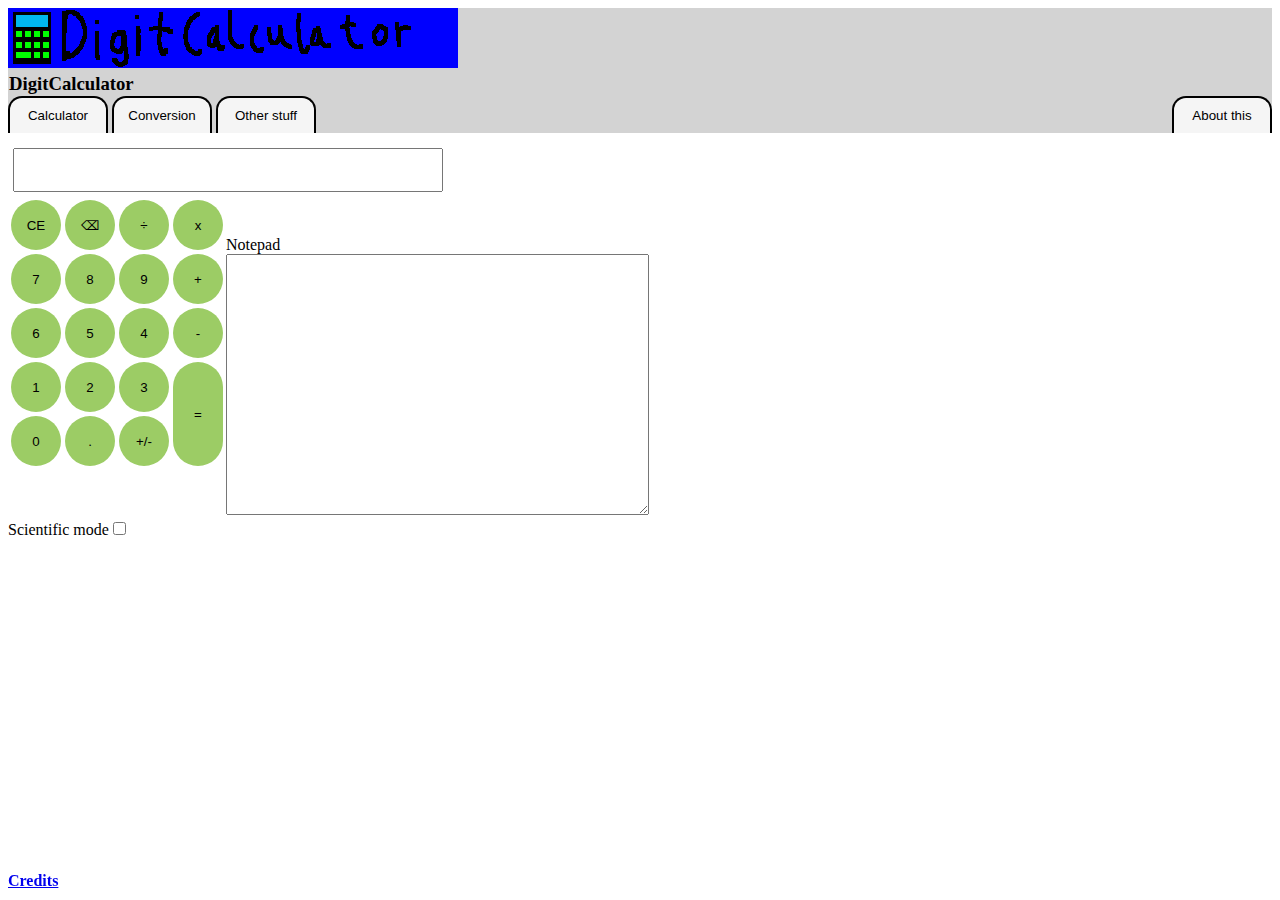
<file: index.html>
<!DOCTYPE html>
<html lang="en-GB">
	<head>
        <link rel="stylesheet" href="style.css">
        <title>DigitCalculator</title>
        <meta charset="UTF-8">
        <meta name="viewport" content="width=device-width, initial-scale=1.0">
        <link rel="icon" type="image/x-icon" href="Images/favicon.ico">
        <script src="script.js"></script>
		</head>
		<body>
		    <div class="tabgroup">
				<div class="top">
			    <img src="Images/Banner.png" width="450" height="60">
			    <h3>DigitCalculator</h3>
			</div>   
			<form>
				<button class="tabs" onclick="window.location.href='https://example.com/calculator'">Calculator</button>
				<button class="tabs" onclick="window.location.href='https://syan212.github.io/DigitCalculator/Conversion/conversion.html'">Conversion</button>
				<button class="tabs" onclick="window.location.href='https://example.com/otherstuff'">Other stuff</button>
				<button class="tabs" onclick="window.location.href='https://example.com/about'" style="float:right">About this</button>
			</form>   
		    </div>
		    <div class="tabcontent" id="calculator">
				<form name="form">
			        <input class="textview" readonly name="textview">
			    </form>
				<div class="base">
				<div class="simple">
				<form>
			        <table>
			            <tr>
		                    <td> <input class ="button" type="button" value="CE" onclick="clean()" > </td>
		                    <td> <input class ="button" type="button" value="⌫" onclick="back()"> </td>
		                    <td> <input class ="button" type="button" value="÷" onclick="insert('/')"> </td>
		                    <td> <input class="button" type="button" value="x" onclick="insert('*')"> </td>
		                </tr>
		                <tr>
		                    <td> <input class ="button" type="button" value="7" onclick="insert(7)"> </td>
		                    <td> <input class ="button" type="button" value="8" onclick="insert(8)"> </td>
		                    <td> <input class ="button" type="button" value="9" onclick="insert(9)"> </td>
		                    <td> <input class ="button" type="button" value="+" onclick="insert('+')"> </td>
		                </tr>
		                <tr>
		                    <td> <input class ="button" type="button" value="6" onclick="insert(6)"> </td>
		                    <td> <input class ="button" type="button" value="5" onclick="insert(5)"> </td>
		                    <td> <input class ="button" type="button" value="4" onclick="insert(4)"> </td>
		                    <td> <input class ="button" type="button" value="-" onclick="insert('-')"> </td>
		                </tr>
		                <tr>
		                    <td> <input class ="button" type="button" value="1" onclick="insert(1)"> </td>
		                    <td> <input class ="button" type="button" value="2" onclick="insert(2)"> </td>
		                    <td> <input class ="button" type="button" value="3" onclick="insert(3)"> </td>
		                    <td rowspan="2"> <input class ="button" type="button" value="=" style=height:104px onclick="equal()"> </td>
		                </tr>
		                <tr>
		                    <td> <input class ="button" type="button" value="0" onclick="insert(0)"> </td>
		                    <td> <input class ="button" type="button" value="." onclick="insert('.')"> </td>
							<td> <input class ="button" type="button" value="+/-" onclick="neg(document.form.textview.value)"> </td>
		                </tr>    
		            </table>
		        </form>
				</div>
				<div id="complex" style="display:none">
					<table>
						<tr>
							<td> <input class ="button" type="button" value="x^y" onclick="insert('**')"> </td>
						    <td> <input class ="button" type="button" value="π" onclick="insert(Math.PI)"> </td>
						    <td> <input class="button" type="button" value="e" onclick="insert(Math.E)"> </td>
						</tr>
						<tr>
							<td> <input class ="button" type="button" value="sin" onclick="sin(document.form.textview.value)"> </td>
						    <td> <input class ="button" type="button" value="cos" onclick="cos(document.form.textview.value)"> </td>
						    <td> <input class="button" type="button" value="tan" onclick="tan(document.form.textview.value)"> </td>
						</tr>
						<tr>
							<td> <input class ="button" type="button" value="x!" onclick="fact(document.form.textview.value)"> </td>
						    <td> <input class ="button" type="button" value="√" onclick="sqrt(document.form.textview.value)"> </td>
						    <td> <input class="button" type="button" value="∛" onclick="cbrt(document.form.textview.value)"> </td>
						</tr>
						<tr>
							<td> <input class ="button" type="button" value="ln" onclick="ln(document.form.textview.value)"> </td>
						    <td> <input class ="button" type="button" value="log₂()" onclick="logtwo(document.form.textview.value)"> </td>
						    <td> <input class="button" type="button" value= "log₁₀()" onclick="logten(document.form.textview.value)"> </td>
						</tr>
						<tr>
							<td> <input class ="button" type="button" value="1/x" onclick="over(document.form.textview.value)"> </td>
						    <td> <input class ="button" type="button" value="10ˣ" onclick="tenpower(document.form.textview.value)"> </td>
						    <td> <input class="button" type="button" value="eˣ" onclick="epower(document.form.textview.value)"> </td>
						</tr>
						</table>
				</div>
				<form name="note" class="notepad">
					<p><label for="notepad">Notepad</label></p>
					<textarea name="notepad" rows="17" cols="50"></textarea>
				</form>
				</div>
				<div class="check">
					<form>
					Scientific mode<input type="checkbox" id="complexcheck" onclick="complex()">
					</form>
				</div>
				<div class="bottom">
					<b><a href="Sites/credits.html">Credits</a></b>
				</div>
			</div>
			<div class="tabcontent" id="conversion">
				
			</div>
	</body>
</html>
</file>
<file: style.css>
.button{
    cursor: pointer;
    width: 50px;
    height: 50px;
    font-size: 25;
    margin: 2;
	border:none;
	border-radius:40px;
	background-color:#9ccc65;
}

.button:hover{
	background-color:#cefe97;
}

#complex{
	margin-left:2;
}
			
.textview{			
	margin: 5px;
    width: 416px;
	height: 30px;
    font-size: 25;
    padding: 5px;
}            
.background{			
    background-color: red;          
    height: 100%;
}
			
.bottom{
	position:fixed;
	bottom:10px;
}
			
.tabs{
	background-color:WhiteSmoke;
	border:2px;
	border-style:solid solid none solid;
	height:37px;
	width:100px;
	border-top-right-radius:14px;
	border-top-left-radius:14px;
}
			
.top{
	background-color:LightGray;  
}
			
.tabgroup{
	background-color:LightGray;
	margin-bottom:10px;
	padding:0px;
}
			
.notepad{
	margin-left:450px;
	height:266px;
	width:389px;
}
			
.tabs:hover {
	background-color: white;
}
	
.tabs button.active {
	background-color: white;
}
			
h3{
	margin:1px;
}
			
.base{
	height:292px;
	display:table;
}

.base > * {
  	display: table-cell;
	height:272px;
}

.simple{
	height:272px;
}
p{
	margin:0px;
}
</file>
